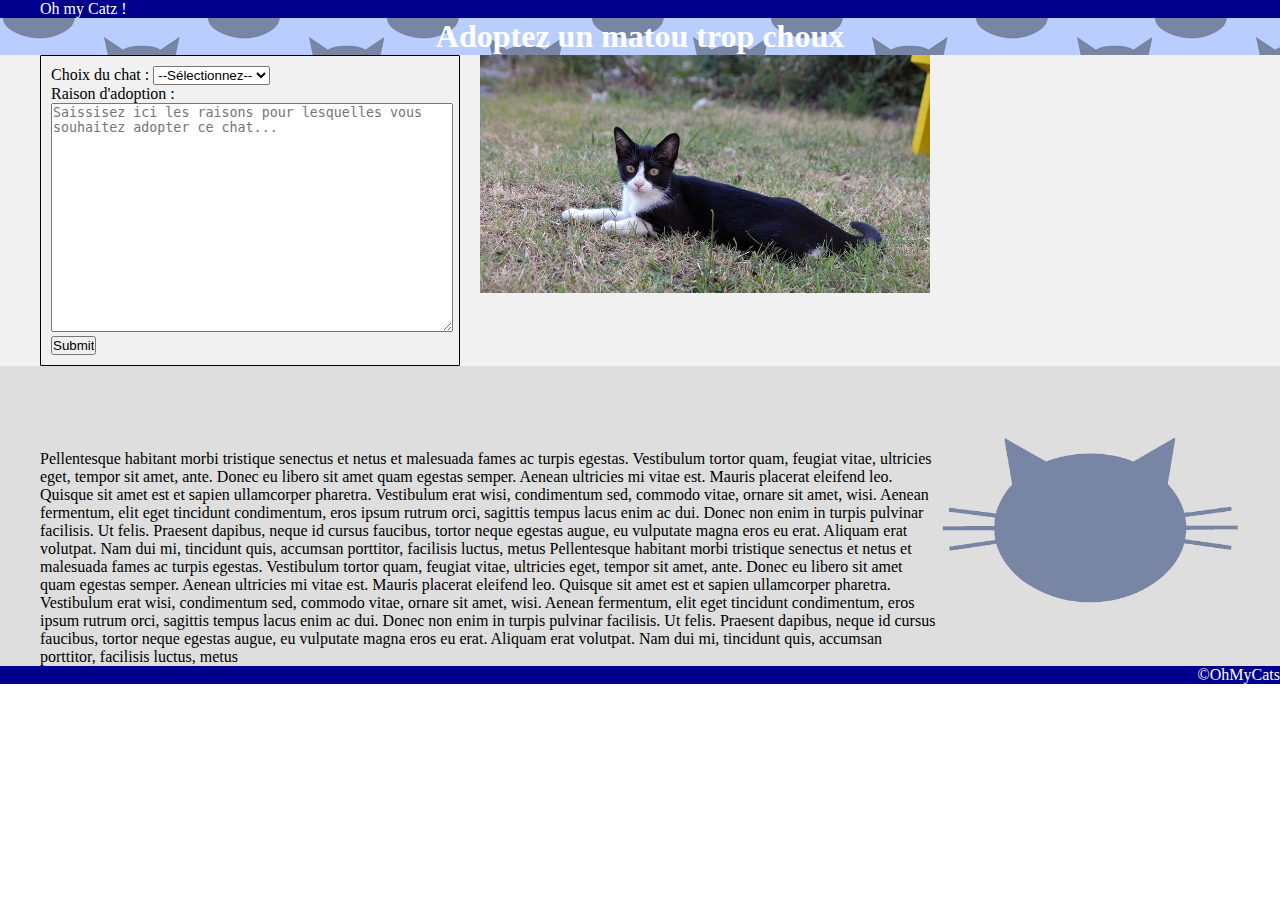
<file: Mobile_First/Index.html>
<!DOCTYPE HTML PUBLIC "-//W3C//DTD HTML 4.01//EN" "http://www.w3.org/TR/html4/strict.dtd">
<html lang="fr">
<head>
    <meta http-equiv="Content-Type" content="text/html;charset=UTF-8">
    <meta name="viewport" content="width=device-width, user-scable=no" >
    <link rel="stylesheet" href="style.css"/>
    <title>Oh my catz</title>
</head>
<body>
    <header class="titi blue">
        <div class="inner back">
            <p>Oh my Catz !</p>
        </div>
    </header>
    <header class="toto">
        <div class="inner">
            <h1>Adoptez un matou trop choux</h1>
        </div>
    </header>
    <section class="titi">
        <div class="inner">
            <div class="grey grey-form">
                <form>
                    <p>
                        <label>Choix du chat : </label>
                        <select>
                            <option value="">--Sélectionnez--</option>
                            <option>Sushi</option>
                            <option>Minette</option>
                            <option>Chatton</option>
                        </select>
                    </p>
                    <p>
                        <label>Raison d'adoption : </label>
                        <textarea cols="25" rows="15" placeholder="Saissisez ici les raisons pour lesquelles vous souhaitez adopter ce chat..."></textarea>
                    </p>
                    <input type="submit" class="submit">
                </form>
            </div><!--
         --><div class="grey grey-img">
             <img id="img-grey" class="inline" src="img/chat.jpg">
            </div>
        </div>
    </section>
    <section class="toto">
        <div class="inner">
            <div class="pink pink-txt">
                Pellentesque habitant morbi tristique senectus et netus et malesuada fames ac turpis egestas. Vestibulum tortor quam, feugiat vitae, ultricies eget, tempor sit amet, ante. Donec eu libero sit amet quam egestas semper. Aenean ultricies mi vitae est. Mauris placerat eleifend leo. Quisque sit amet est et sapien ullamcorper pharetra. Vestibulum erat wisi, condimentum sed, commodo vitae, ornare sit amet, wisi. Aenean fermentum, elit eget tincidunt condimentum, eros ipsum rutrum orci, sagittis tempus lacus enim ac dui. Donec non enim in turpis pulvinar facilisis. Ut felis. Praesent dapibus, neque id cursus faucibus, tortor neque egestas augue, eu vulputate magna eros eu erat. Aliquam erat volutpat. Nam dui mi, tincidunt quis, accumsan porttitor, facilisis luctus, metus
                Pellentesque habitant morbi tristique senectus et netus et malesuada fames ac turpis egestas. Vestibulum tortor quam, feugiat vitae, ultricies eget, tempor sit amet, ante. Donec eu libero sit amet quam egestas semper. Aenean ultricies mi vitae est. Mauris placerat eleifend leo. Quisque sit amet est et sapien ullamcorper pharetra. Vestibulum erat wisi, condimentum sed, commodo vitae, ornare sit amet, wisi. Aenean fermentum, elit eget tincidunt condimentum, eros ipsum rutrum orci, sagittis tempus lacus enim ac dui. Donec non enim in turpis pulvinar facilisis. Ut felis. Praesent dapibus, neque id cursus faucibus, tortor neque egestas augue, eu vulputate magna eros eu erat. Aliquam erat volutpat. Nam dui mi, tincidunt quis, accumsan porttitor, facilisis luctus, metus
            </div><!--
            --><div class="pink pink-img">
            <img class="inline" src="img/tete-chat.png">
        </div>
        </div>
    </section>
    <footer class="toto blue">
        <div><p>©OhMyCats</p></div>
    </footer>
</body>
</html>
</file>
<file: Mobile_First/style.css>
* {
    margin: 0;
    padding: 0;
}
footer{
    text-align: right;
}
header, footer{
    color: white;
}
form{
    border: 1px solid black;
    border-radius: 1px;
    padding: 10px;
}
textarea{
    padding:1px;
    width: 100%;
}
#img-grey{
    width: 300px;
    height: auto;
}
.inner{
    width: 100%;
}
.back{
    background-color: transparent;
}
.pink-img{
    width: 300px;
    height: 300px;
    vertical-align: bottom;
}
.pink-img > img{
    width: 100%;
}
.blue{
    background-color: darkblue;
}
p{
    margin: 0;
}
h1{
    margin: 0;
    text-align: center;
}
header.toto{
    background-image: url("img/background.jpg");
}
section.titi{
    background-color: #F1F1F1;
}
section.toto{
    background-color: #dedede;
}
.pink-img{
    background-color: #7885a5;
}
@media (min-width: 768px){
    .inner {
        width: 768px;
        margin: 0 auto;
    }
    .pink{
        display: inline-block;
    }
    .grey{
        display: inline-block;
    }
    .pink-txt{
        width: 75%;
    }
    .grey-form{
        width: 35%;
    }
    .grey-img{
        margin-left: 20px;
        vertical-align: top;
    }
    #img-grey{
        width: 450px;
        height: auto;
    }
}
@media (min-width: 992px){
    .inner{
        width: 992px;
    }
}
@media (min-width: 1200px){
    .inner{
        width: 1200px;
    }
}
</file>
